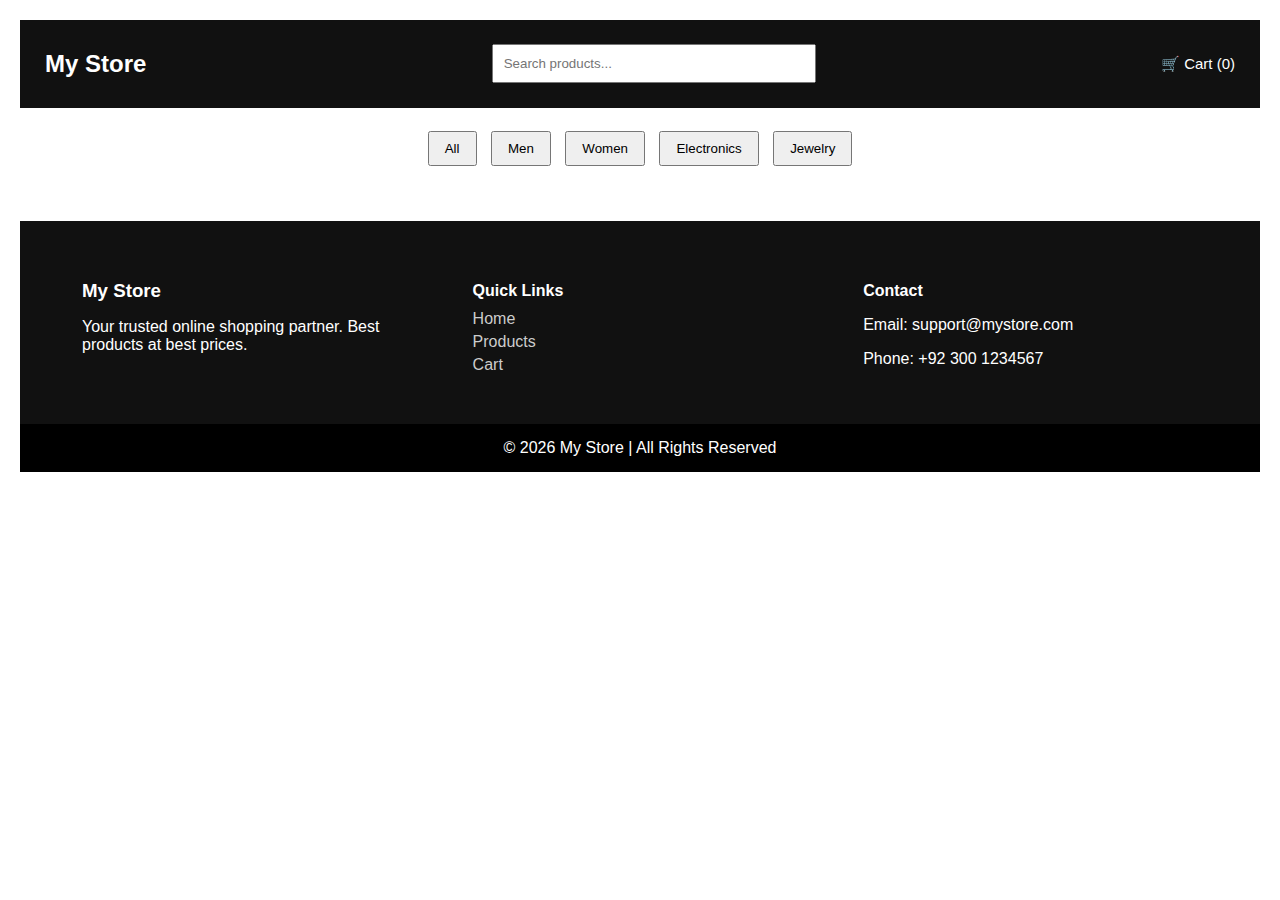
<file: index.htm>
<!DOCTYPE html>
<html>
<head>
    <title>Products</title>
    <link rel="stylesheet" href="style.css">
</head>
<body>


<div class="navbar">
    <h2>My Store</h2>
      <input type="text" id="search" placeholder="Search products..." onkeyup="searchProducts()">

    
    
     <a href="cart.html" class="cart-btn">
        🛒 Cart (<span id="cart-count">0</span>)
    </a>
</div>
<br>


<div class="filters">
    <button onclick="filterProducts('all')">All</button>
    <button onclick="filterProducts('men')">Men</button>
    <button onclick="filterProducts('women')">Women</button>
    <button onclick="filterProducts('electronics')">Electronics</button>
    <button onclick="filterProducts('jewelery')">Jewelry</button>
</div>

<div id="products" class="product-grid"></div>
<!-- FOOTER -->
<footer class="footer">
    <div class="footer-container">
        <div class="footer-section">
            <h3>My Store</h3>
            <p>Your trusted online shopping partner. 
            Best products at best prices.</p>
        </div>

        <div class="footer-section">
            <h4>Quick Links</h4>
            <a href="#">Home</a>
            <a href="#">Products</a>
            <a href="cart.html">Cart</a>
        </div>

        <div class="footer-section">
            <h4>Contact</h4>
            <p>Email: support@mystore.com</p>
            <p>Phone: +92 300 1234567</p>
        </div>
    </div>

    <div class="footer-bottom">
        © 2026 My Store | All Rights Reserved
    </div>
</footer>


<script src="script.js"></script>
</body>
</html>
</file>
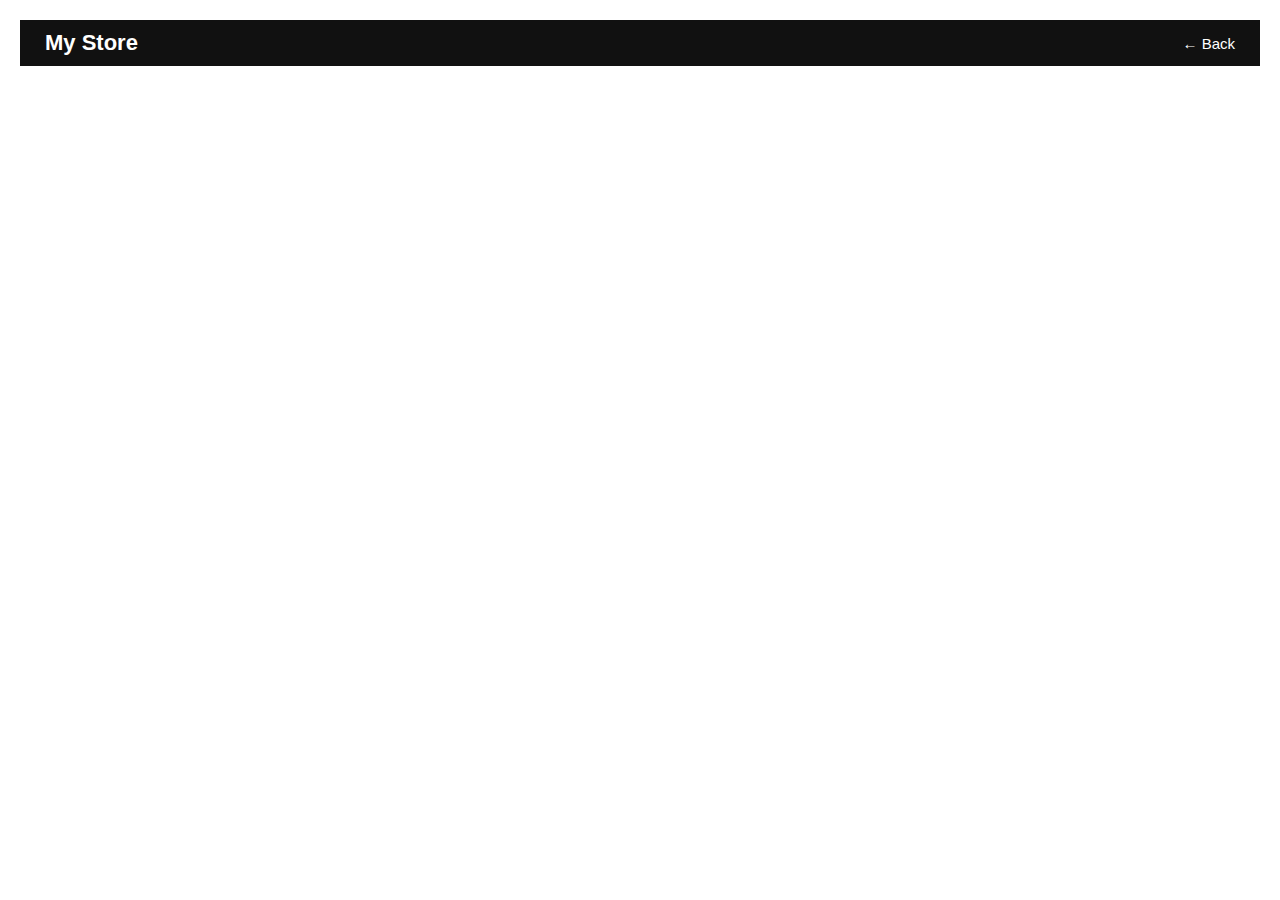
<file: product.htm>
<!DOCTYPE html>
<html>
<head>
    <title>Product Detail</title>
    <link rel="stylesheet" href="style.css">
</head>
<body>

<nav class="navbar">
    <div class="logo">My Store</div>
    <a href="index.html" class="cart-btn">← Back</a>
</nav>

<div id="product-detail" class="detail-container"></div>
<div id="product-detail"></div>

<script src="product.js"></script>
</body>
</html>
</file>
<file: style.css>
body {
    font-family: Arial;
    margin: 0;
    padding: 20px;
}

h1 {
    text-align: center;
}
.navbar{
    
    background:#111;
    color:white;
    
   display:flex;
    justify-content:space-between;
    align-items:center;
    padding: 10px 25px;
    padding-right: 25px;
}

.logo{
    font-size:22px;
    font-weight:bold;
}

.navbar input{
    padding:10px;
    width:300px;
}

.cart-btn{
    color:white;
    text-decoration:none;
    font-size:15px;
}


.filters {
    text-align: center;
    margin-bottom: 10px;
}

button {
    padding: 8px 15px;
    margin: 5px;
    cursor: pointer;
}
.card button {
    padding:6px 12px;
    margin:5px;
    border:none;
    cursor:pointer;
    background:black;
    color:white;
    border-radius:5px;
    transition:0.3s;
}

.card button:hover {
    background:#007bff;
    transform:scale(1.05);
}


.product-grid {
    display: grid;
    grid-template-columns: repeat(auto-fit, minmax(200px, 1fr));
    gap: 20px;
}

.card {
    border: 1px solid #ddd;
    padding: 15px;
    text-align: center;
}

.card img {
    height: 100px;
    object-fit: contain;
}

#product-detail img {
    height: 900px;
    object-fit: contain;
}
       /* FOOTER */
.footer {
    background: #111;
    color: white;
    margin-top: 40px;
    padding: 40px 0 0 0;
}

.footer-container {
    width: 90%;
    margin: auto;
    display: flex;
    justify-content: space-between;
    flex-wrap: wrap;
}

.footer-section {
    width: 30%;
    min-width: 200px;
    margin-bottom: 20px;
}

.footer-section h3,
.footer-section h4 {
    margin-bottom: 10px;
}

.footer-section a {
    display: block;
    color: #ccc;
    text-decoration: none;
    margin: 5px 0;
}

.footer-section a:hover {
    color: white;
}

.footer-bottom {
    text-align: center;
    padding: 15px;
    background: #000;
    margin-top: 20px;
}
</file>
